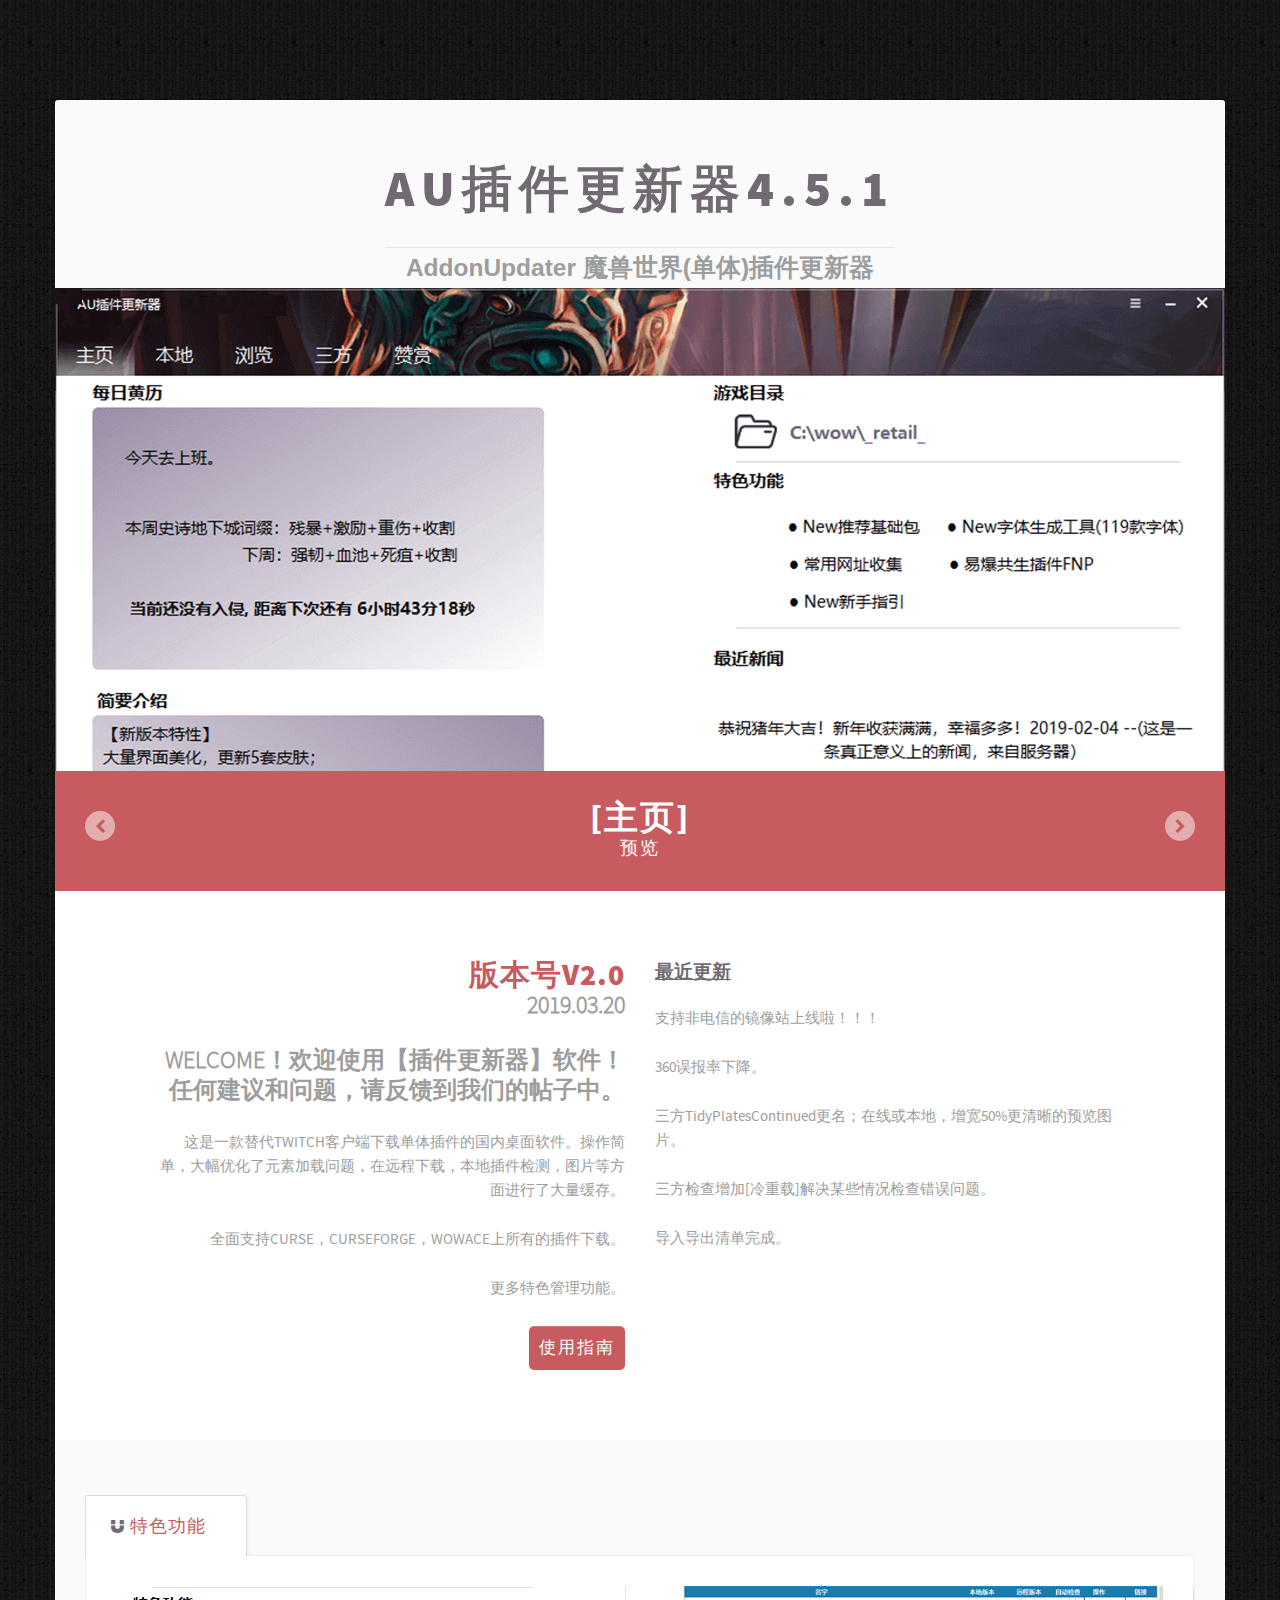
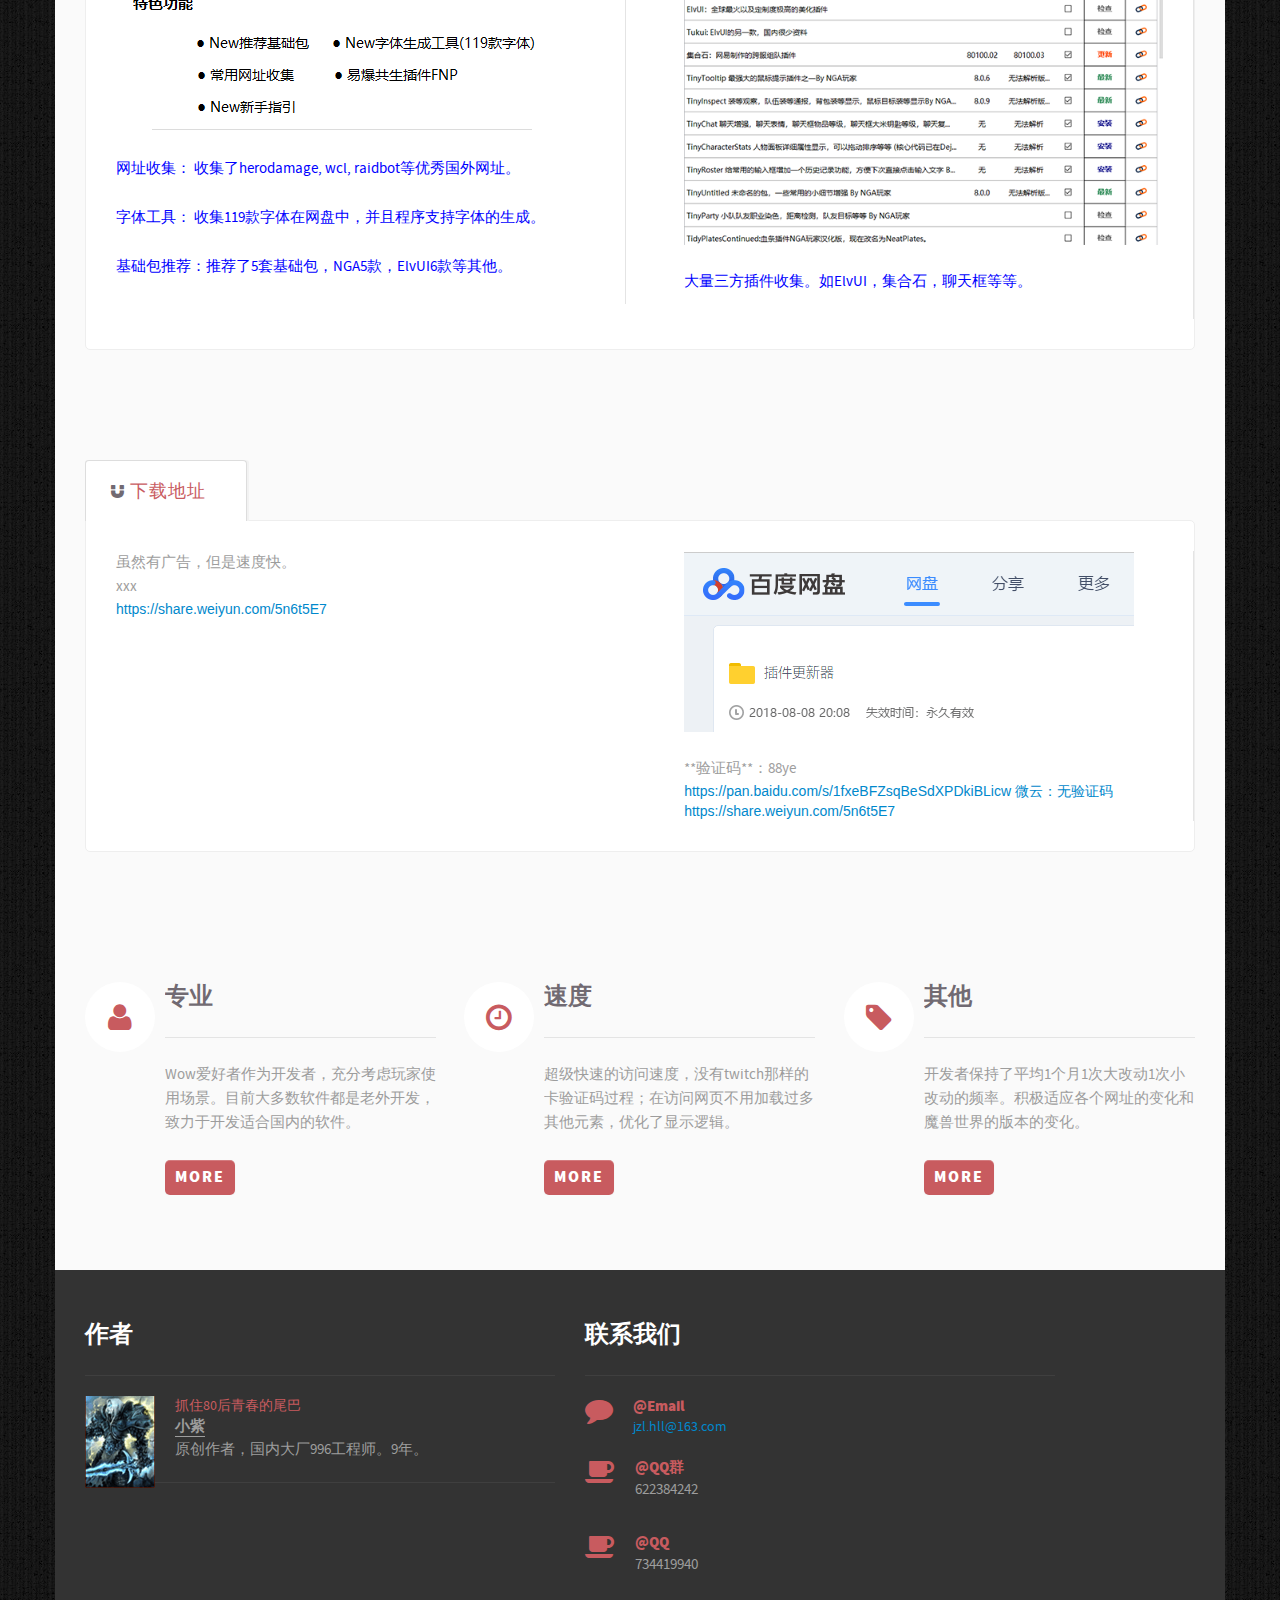
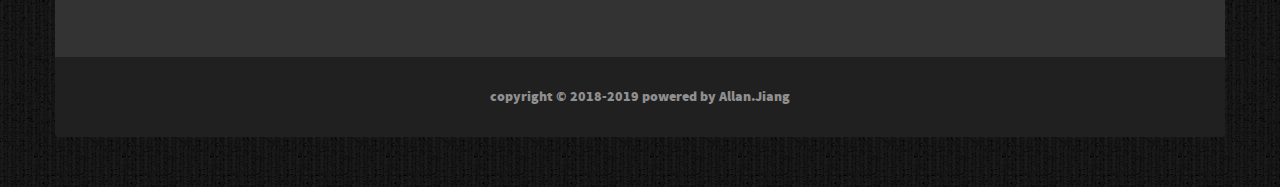
<file: index.html>
<!DOCTYPE html>
<!--[if lt IE 7]>      <html class="no-js lt-ie9 lt-ie8 lt-ie7"> <![endif]-->
<!--[if IE 7]>         <html class="no-js lt-ie9 lt-ie8"> <![endif]-->
<!--[if IE 8]>         <html class="no-js lt-ie9"> <![endif]-->
<!--[if gt IE 8]><!--> <html class="no-js"> <!--<![endif]-->
    <head>
        <meta charset="utf-8">
        <meta http-equiv="X-UA-Compatible" content="IE=edge,chrome=1">
        <title></title>
        <meta name="description" content="">
        <meta name="viewport" content="width=device-width">
       
        <link rel="stylesheet" href="css/bootstrap.css">
        <link rel="stylesheet" href="css/bootstrap-responsive.css">
        <link rel="stylesheet" href="css/custom-styles.css">
        <link rel="stylesheet" href="css/font-awesome.css">
        <link rel="stylesheet" href="css/component.css">
        <link rel="stylesheet" href="css/font-awesome-ie7.css">

        <script src="js/modernizr-2.6.2-respond-1.1.0.min.js"></script>
    </head>
    <body>
        <!--[if lt IE 7]>
            <p class="chromeframe">You are using an <strong>outdated</strong> browser. Please <a href="http://browsehappy.com/">upgrade your browser</a> or <a href="http://www.google.com/chromeframe/?redirect=true">activate Google Chrome Frame</a> to improve your experience.</p>
        <![endif]-->

        <!-- This code is taken from http://twitter.github.com/bootstrap/examples/hero.html -->
            <div class="container">
                <div class="site-header">
                    <div class="logo">
                        <h1>AU插件更新器4.5.1</h1>
                        <h3>AddonUpdater 魔兽世界(单体)插件更新器</h3>
                    </div>
                </div>
                <div class="container">
                <div class="banner">
                    <div class="carousel slide" id="myCarousel">
                                    <!-- Carousel items -->
                        <div class="carousel-inner">
							<div class="item active">
                                <img src="img/preview01.png" alt="" class="bw">
                                <div class="carousel-caption">
                                  <h1>[主页]</h1>
                                  <h2>预览</h2>
                                </div>
                            </div>
                            <div class="item">
                                <img src="img/preview02.png" alt="" class="bw">
                                <div class="carousel-caption">
                                  <h1>[本地]</h1>
                                  <h2>预览</h2>
                                </div>
                            </div>
                            <div class="item">
                                <img src="img/preview03.png" alt="" class="bw">
                                <div class="carousel-caption">
                                  <h1>[在线]</h1>
                                  <h2>预览</h2>
                                </div>
                            </div>
                            <div class="item">
                                <img src="img/preview04.png" alt="" class="bw">
                                <div class="carousel-caption">
                                  <h1>[三方]</h1>
                                  <h2>预览</h2>
                                </div>
                            </div>
                        </div>
                        <a data-slide="prev" href="#myCarousel" class="carousel-control left"><i class="fw-icon-chevron-left"></i></a>
                        <a data-slide="next" href="#myCarousel" class="carousel-control right"><i class="fw-icon-chevron-right"></i></a>
                    </div>
                </div>
            </div>
            <div class="container">
                <div class="featured-content">
                    <div class="row-fluid">
                        <div class="span5 offset1">
                            <div class="block">
                                <h1>版本号v2.0</h1>
								<h2>2019.03.20</h2>
                                <h2>Welcome！欢迎使用【插件更新器】软件！任何建议和问题，请反馈到我们的帖子中。</h2>
                                <p>这是一款替代twitch客户端下载单体插件的国内桌面软件。操作简单，大幅优化了元素加载问题，在远程下载，本地插件检测，图片等方面进行了大量缓存。</p>
                                <p>全面支持curse，curseforge，wowace上所有的插件下载。</p>
								<p>更多特色管理功能。</p>
								<a href="help.html" class="btn" target="_blank">使用指南</a>
                            </div>
                        </div>
                        <div class="span5">
                            <div class="block-content">
                                <h3>最近更新</h3>
								<p>支持非电信的镜像站上线啦！！！</p> 
                                <p>360误报率下降。</p> 
								<p>三方TidyPlatesContinued更名；在线或本地，增宽50%更清晰的预览图片。</p> 
                              	<p>三方检查增加[冷重载]解决某些情况检查错误问题。</p> 
                                <p>导入导出清单完成。</p> 
								</div>
                        </div>
                    </div>
                </div>
            </div>
			
			<div class="container">
                <div class="tabs">
                    <ul id="myTab" class="nav nav-tabs">
                      <li class="active"><a href="#interdumMorbi" data-toggle="tab"><i class="fw-icon-magnet"></i>特色功能</a></li>
                    </ul>
                    <div id="myTabContent" class="tab-content">
                      <div class="tab-pane fade active in" id="Sedegestasteet">
                        <div class="row-fluid">
                            <div class="span6 ruler-right ruler-bottom">
                                <div class="block">
                                <img src="img/tese.png" class="spacing-b" alt="">
								<p style="color:blue">网址收集： 收集了herodamage, wcl, raidbot等优秀国外网址。</p>
								<p style="color:blue">字体工具： 收集119款字体在网盘中，并且程序支持字体的生成。</p>
								<p style="color:blue">基础包推荐：推荐了5套基础包，NGA5款，ElvUI6款等其他。</p>
                                </div>
                            </div>
                            <div class="span6 ruler-right ruler-bottom">
                                <div class="block">
                                <img src="img/3rd.png" class="spacing-b" alt="">
                                <p style="color:blue">大量三方插件收集。如ElvUI，集合石，聊天框等等。</p>
                                </div>
                            </div>
                        </div>
                      </div>
                    </div>
                </div>
            </div>
             
            <div class="container">
                <div class="tabs">
                    <ul id="myTab" class="nav nav-tabs">
                      <li class="active"><a href="#interdumMorbi" data-toggle="tab"><i class="fw-icon-magnet"></i>下载地址</a></li>
                    </ul>
                    <div id="myTabContent" class="tab-content">
                      <div class="tab-pane fade active in" id="Sedegestasteet">
                        <div class="row-fluid">
                            <div class="span6">
                                <div class="block">
                                <p class="last">虽然有广告，但是速度快。</p>
                                <p class="last">xxx</p>
                                <a href="https://share.weiyun.com/5n6t5E7" title="蓝奏" target="_blank">https://share.weiyun.com/5n6t5E7</a>
                                </div>
                            </div>
							<div class="span6 ruler-right ruler-bottom">
                                <div class="block">
                                <img src="img/baidupan.png" class="spacing-b" alt="">
                                <p class="last">**验证码**：88ye</p>
                                <a href="https://pan.baidu.com/s/1fxeBFZsqBeSdXPDkiBLicw" title="百度盘" target="_blank">https://pan.baidu.com/s/1fxeBFZsqBeSdXPDkiBLicw</a>
                                <a href="https://share.weiyun.com/5n6t5E7" title="微云" target="_blank">微云：无验证码 https://share.weiyun.com/5n6t5E7</a>
				
								</div>
                            </div>
							
                        </div>
                      </div>
                    </div>
                </div>
            </div>

            <div class="container">
                <div class="featured-blocks">
                    <div class="row-fluid">
                        <div class="span4">
                            <div class="media">
                              <a class="pull-left" href="#">
                                <i class="fw-icon-user icon"></i>
                              </a>
                              <div class="media-body">
                                    <h1 class="media-heading">专业</h1>
                                    <div class="ruler-bottom"></div>
                                    <p class="spacing-t">Wow爱好者作为开发者，充分考虑玩家使用场景。目前大多数软件都是老外开发，致力于开发适合国内的软件。</p>
                                    <a href="#" class="btn">more</a>
                                  </div>
                            </div>
                        </div>
                        <div class="span4">
                            <div class="media">
                              <a class="pull-left" href="#">
                                <i class="fw-icon-time icon"></i>
                              </a>
                              <div class="media-body">
                                    <h1 class="media-heading">速度</h1>
                                    <div class="ruler-bottom"></div>
                                    <p class="spacing-t">超级快速的访问速度，没有twitch那样的卡验证码过程；在访问网页不用加载过多其他元素，优化了显示逻辑。</p>
                                    <a href="#" class="btn">more</a>
                                  </div>
                            </div>
                        </div>
                        <div class="span4">
                            <div class="media">
                              <a class="pull-left" href="#">
                                <i class="fw-icon-tag icon"></i>
                              </a>
                              <div class="media-body">
                                <h1 class="media-heading">其他</h1>
                                <div class="ruler-bottom"></div>
                                <p class="spacing-t">开发者保持了平均1个月1次大改动1次小改动的频率。积极适应各个网址的变化和魔兽世界的版本的变化。</p>
                                <a href="#" class="btn">more</a>
                              </div>
                            </div>
                        </div>
                    </div>
                </div>
            </div>

            <div class="container">
                <div class="site-info">
                    <div class="span5">
                        <h1>作者</h1>
                        <div class="posts">
                            <ul>
                                <li><img src="img/icon_author01.png" class="pull-left" alt="">
                                    抓住80后青春的尾巴 <br>
                                    <h6><a href="#">小紫</a></h6>
                                    <p class="last">原创作者，国内大厂996工程师。9年。</p>

                                </li>
                                <!-- 中间插入其他作者 li><img src="img/img4.png" class="pull-left" alt="">
                                    Aug / 27 / 2013 <br>
                                    <h6><a href="#">Cohn Doe</a></h6>
                                    <p class="last">Praesent dapibus, neque id cursus faucibus, tortor ...</p>

                                </li -->
                                <!--li class="no-border-bottom"><img src="img/img5.png" class="pull-left" alt="">
                                    Aug / 27 / 2013 <br>
                                    <h6><a href="#">Cohn Doe</a></h6>
                                    <p class="last">Praesent dapibus, neque id cursus faucibus, tortor ...</p>
                                </li-->
                            </ul>
                        </div>
                    </div>
                    <div class="span5">
                         <h1>联系我们</h1>
                        <div class="posts">
                            <ul>
                                <li class="no-border-bottom"><a href="#"><i class="fw-icon-comment"></i></a>
                                    <strong>@Email</strong> <br>
                                    <a title="邮箱" target="_blank">jzl.hll@163.com</a>
                                </li>
                                <li class="no-border-bottom no-spacing-t"><a href="#"><i class="fw-icon-coffee"></i></a>
                                    <strong>@QQ群</strong> <br>
                                    <p class="last">622384242</p>
                                </li>
                                <li class="no-border-bottom no-spacing-t"><a href="#"><i class="fw-icon-coffee"></i></a>
                                    <strong>@QQ</strong> <br>
                                    <p class="last">734419940</p>
                                </li>
                            </ul>
                        </div>
                    </div>
                    <!--div class="span5">
                        <h1>Quick contact</h1>
                        <img src="img/img6.png" class="spacing-t spacing-b" alt="">
                        <div class="site-address">
                            <strong>Address</strong><br>
                            <span>Building name, some street name, some city name, country</span>
                        </div>
                          <a href="#" class="link"> info@sitename.com </a> /  (000)  888 888 8888

                    </div -->
                </div>
            </div>
            <div class="container">
                <div class="copy-rights">
                        copyright © 2018-2019 powered by Allan.Jiang
                </div>
            </div>
            
       <script src="js/jquery-1.9.1.js"></script> 
<script src="js/bootstrap.js"></script>
<script>
$('#myCarousel').carousel({
    interval: 1800
});
</script>

    </body>
</html>
</file>
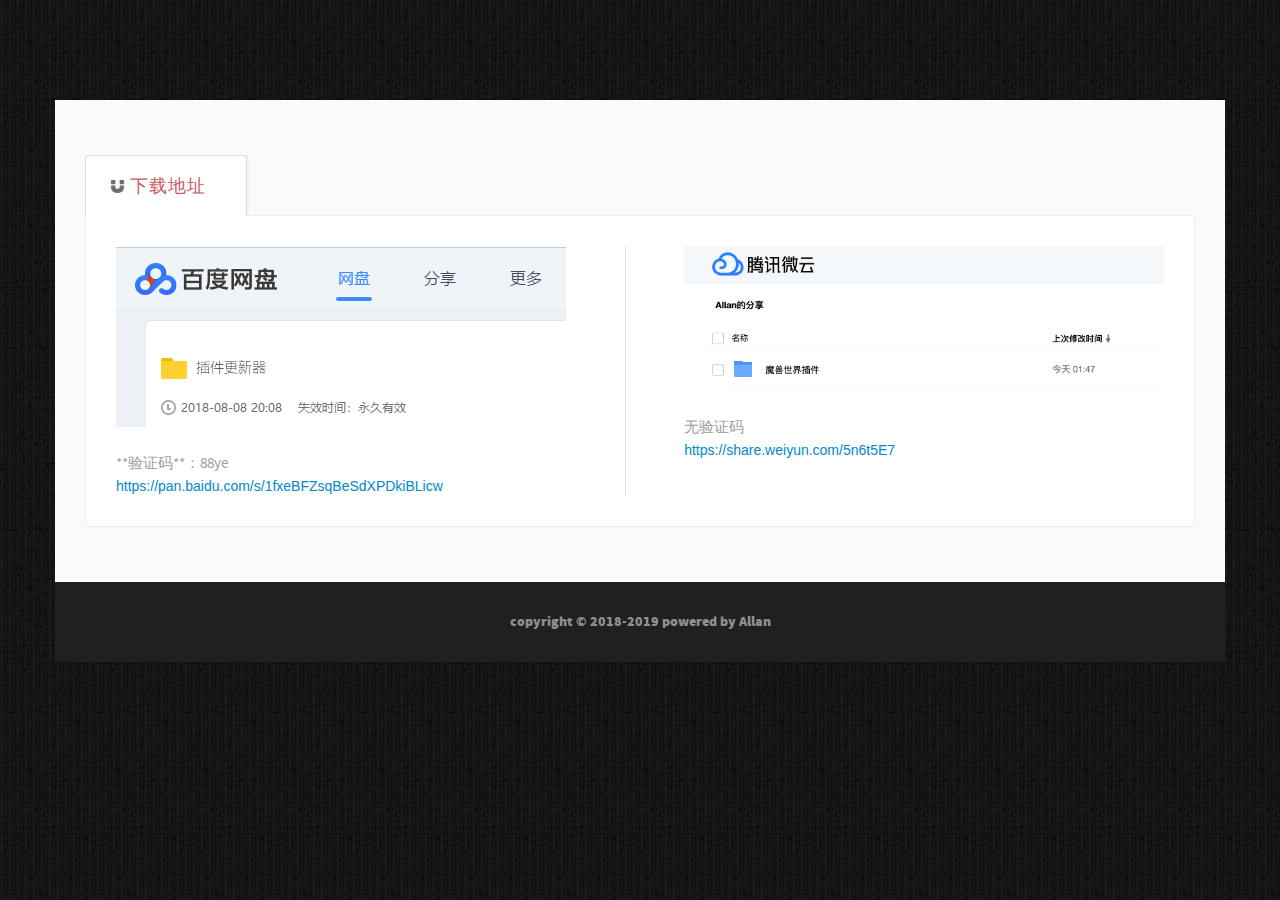
<file: help.html>
<!DOCTYPE html>
<!--[if lt IE 7]>      <html class="no-js lt-ie9 lt-ie8 lt-ie7"> <![endif]-->
<!--[if IE 7]>         <html class="no-js lt-ie9 lt-ie8"> <![endif]-->
<!--[if IE 8]>         <html class="no-js lt-ie9"> <![endif]-->
<!--[if gt IE 8]><!--> <html class="no-js"> <!--<![endif]-->
    <head>
        <meta charset="utf-8">
        <meta http-equiv="X-UA-Compatible" content="IE=edge,chrome=1">
        <title></title>
        <meta name="description" content="">
        <meta name="viewport" content="width=device-width">
       
        <link rel="stylesheet" href="css/bootstrap.css">
        <link rel="stylesheet" href="css/bootstrap-responsive.css">
        <link rel="stylesheet" href="css/custom-styles.css">
        <link rel="stylesheet" href="css/font-awesome.css">
        <link rel="stylesheet" href="css/component.css">
        <link rel="stylesheet" href="css/font-awesome-ie7.css">

        <script src="js/modernizr-2.6.2-respond-1.1.0.min.js"></script>
    </head>
    <body>
        <!--[if lt IE 7]>
            <p class="chromeframe">You are using an <strong>outdated</strong> browser. Please <a href="http://browsehappy.com/">upgrade your browser</a> or <a href="http://www.google.com/chromeframe/?redirect=true">activate Google Chrome Frame</a> to improve your experience.</p>
        <![endif]-->

        <!-- This code is taken from http://twitter.github.com/bootstrap/examples/hero.html -->
            <div class="container">
                <div class="tabs">
                    <ul id="myTab" class="nav nav-tabs">
                      <li class="active"><a href="#interdumMorbi" data-toggle="tab"><i class="fw-icon-magnet"></i>下载地址</a></li>
                    </ul>
                    <div id="myTabContent" class="tab-content">
                      <div class="tab-pane fade active in" id="Sedegestasteet">
                        <div class="row-fluid">
                            <div class="span6 ruler-right ruler-bottom">
                                <div class="block">
                                <img src="img/baidupan.png" class="spacing-b" alt="">
                                <p class="last">**验证码**：88ye</p>
                                <a href="https://pan.baidu.com/s/1fxeBFZsqBeSdXPDkiBLicw" title="百度盘" target="_blank">https://pan.baidu.com/s/1fxeBFZsqBeSdXPDkiBLicw</a>
                                </div>
                            </div>
                            <div class="span6">
                                <div class="block">
                                <img src="img/weiyun.png" class="spacing-b" alt="">
                                <p class="last">无验证码</p>
                                <a href="https://share.weiyun.com/5n6t5E7" title="微云" target="_blank">https://share.weiyun.com/5n6t5E7</a>
                                </div>
                            </div>
                        </div>
                      </div>
                    </div>
                </div>
            </div>
 
            <div class="container">
                <div class="copy-rights">
                        copyright © 2018-2019 powered by Allan
                </div>
            </div>
            
       <script src="js/jquery-1.9.1.js"></script> 
<script src="js/bootstrap.js"></script>
<script>
$('#myCarousel').carousel({
    interval: 1800
});
</script>

    </body>
</html>
</file>
<file: css/custom-styles.css>
/* ==========================================================================
    font-family: 'source_sans_problack';
    font-family: 'source_sans_proregular';
    font-family: 'source_sans_prolight';
   ========================================================================== */

@font-face {
    font-family: 'source_sans_proregular';
    src: url('../fonts/sourcesanspro-regular-webfont.eot');
    src: url('../fonts/sourcesanspro-regular-webfont.eot?#iefix') format('embedded-opentype'),
         url('../fonts/sourcesanspro-regular-webfont.woff') format('woff'),
         url('../fonts/sourcesanspro-regular-webfont.ttf') format('truetype'),
         url('../fonts/sourcesanspro-regular-webfont.svg#source_sans_proregular') format('svg');
    font-weight: normal;
    font-style: normal;

}




@font-face {
    font-family: 'source_sans_problack';
    src: url('../fonts/sourcesanspro-black-webfont.eot');
    src: url('../fonts/sourcesanspro-black-webfont.eot?#iefix') format('embedded-opentype'),
         url('../fonts/sourcesanspro-black-webfont.woff') format('woff'),
         url('../fonts/sourcesanspro-black-webfont.ttf') format('truetype'),
         url('../fonts/sourcesanspro-black-webfont.svg#source_sans_problack') format('svg');
    font-weight: normal;
    font-style: normal;

}

@font-face {
    font-family: 'source_sans_prolight';
    src: url('../fonts/sourcesanspro-light-webfont.eot');
    src: url('../fonts/sourcesanspro-light-webfont.eot?#iefix') format('embedded-opentype'),
         url('../fonts/sourcesanspro-light-webfont.woff') format('woff'),
         url('../fonts/sourcesanspro-light-webfont.ttf') format('truetype'),
         url('../fonts/sourcesanspro-light-webfont.svg#source_sans_prolight') format('svg');
    font-weight: normal;
    font-style: normal;

}

/* ==========================================================================
    Global Style starts here
   ========================================================================== */
	body{ background: url(../img/body-bg.jpg) repeat; margin-top: 100px;  margin-bottom: 50px;  color: #9d9d9d;}
	h1, h2, h3, h4, h5, h6{margin: 0;}
	h1{font-size: 24px; line-height: 30px; color: #716a72; }
	h2{font-size: }
	h3{}
	h4{}
	h5{}
	h6{}
	p{font-size: 15px; color: #9d9d9d; line-height: 24px; padding-bottom: 25px; font-family: 'source_sans_proregular'; margin-bottom: 0;}
	
  .icon{color: #c85b5f;
font-size: 10px;
display: inline-block !important;
cursor: pointer;
width: 70px !important;
height: 70px !important;
border-radius: 50%;
text-align: center;
position: relative;
z-index: 1;
border: none;
padding: 20px;
background: #fff;
font-size: 30px;
margin-bottom: 7px;
}
.icon:hover{background: #c85b5f; color: #fff;}
.media a:hover{text-decoration: none; }
  .spacing-t{padding-top: 25px;}
  .spacing-b{padding-bottom: 25px;}
  .spacing-r{padding-right: 25px;}
  .spacing-l{padding-left: 25px;}
  .ruler-bottom{border-bottom: 1px solid #e4e4e4;}
  .ruler-top{border-top: 1px solid #e4e4e4;}
  .ruler-right{border-right: 1px solid #e4e4e4;}
  .last{padding-bottom: 0;}
  .img-right-space{padding-right: 25px;}
  .no-spacing-l{padding-left: 0 !important;}
  .no-spacing-t{padding-top: 0 !important; padding-bottom: 30px !important;}
  .no-border-bottom{border-bottom: none !important;}
  .link{color: #c85b5f;}
  .link:hover{color: #fff; text-decoration: none;}
.tlinks{text-indent:-9999px;height:0;line-height:0;font-size:0;overflow:hidden;}
/* ==========================================================================
    Menu styles stars here
   ========================================================================== */
	.site-header{text-align: center; padding-top: 65px; background: #fafafa; border-radius: 3px 3px 0 0;}
	.logo{display: inline-block;}
	.logo h1{font-size: 50px; line-height: 52px; color: #716a72; text-transform: uppercase; border-bottom: 1px solid #eaeaea;
			 padding-bottom: 30px;  font-family: 'source_sans_problack'; letter-spacing: 7px;}
	.menu{padding-top: 20px; padding-bottom: 45px; text-align: center;}
	.menu .navbar{display: inline-block;  font-family: 'source_sans_prolight'; margin-bottom: 0;}
    .menu .navbar .nav > .active > a {color: #c85b5f; background: none; background-image: none;}
    .menu .navbar .nav > .active > a:hover{background: none; background-image: none; box-shadow: none;}
    .menu .navbar .nav > li > a {color: #716a72; font-size: 16px; text-transform: uppercase; padding-right: 75px; 
                                text-shadow: none; box-shadow: none; letter-spacing: 3px;}
    .menu .navbar .nav > li > a:hover{color: #c85b5f;}

  .mini-menu{display: none;margin: 0 10px;}
    .mini-menu .selectnav{ display: none; width: 100%;background: #716a72;font-weight: 600;padding: 10px;height: 42px; color: #fff; border-radius: 5px; cursor: pointer; outline: 0; border:none !important;}
    .selectnav select{appearance: none; border:none !important;}
    .mini-menu label {position:relative; width: 100%;}
    .mini-menu label:after {
    content:'<>';
    font:11px "Consolas", monospace;
    color:#fff;
    -webkit-transform:rotate(90deg);
    -moz-transform:rotate(90deg);
    -ms-transform:rotate(90deg);
    transform:rotate(90deg);
    right:14px; top:14px;
    padding:0 0 2px;

    position:absolute;
    pointer-events:none;
    }
    .mini-menu label:before {
    content:'';
    right:6px; top:10px;
    width: 25px; height: 25px;
    background:#716a72;
    position:absolute;
    pointer-events:none;
    display:block;
    }


	.banner{text-align: center;}
  .banner h1{ font-family: 'source_sans_problack';  color: #fff; font-size: 34px; letter-spacing: 2px; line-height: 36px; text-transform: uppercase;}
  .banner h2{font-family: 'source_sans_prolight'; color: #fff; font-size: 18px; line-height: 24px; font-weight: normal;
letter-spacing: 2px;}
  .banner .carousel{margin: 0;}
  .banner .carousel-caption h1, h2{}
  .banner .carousel-inner:hover img{}
    .banner .carousel-inner:hover h1{ transition:all 1s;  }
    .banner .carousel-inner:hover h2{ transition:all 1s; }
	.banner .carousel-caption{background: #c85b5f; padding: 30px; } 
  .banner  .carousel-control {
position: absolute;
top: 90%;
left: 30px;
width: 30px;
height: 30px;
margin-top: -20px;
font-size: 15px;
font-weight: 100;
line-height: 32px;
color: #c0604f;
text-align: center;
background: #fff;
border: none;
-webkit-border-radius: 23px;
-moz-border-radius: 23px;
border-radius: 23px;
opacity: 0.5;
filter: alpha(opacity=50);
}
.banner  .carousel-control:hover{background: #c0604f; color: #fff;border:none;}
.banner .carousel-control.right {
right: 30px;
left: auto;
}


/* ==========================================================================
    General styles stars here
   ========================================================================== */
	.featured-heading{background: #c85b5f; text-align: center; text-transform: uppercase; padding-top: 50px; padding-bottom: 70px;}
	.featured-heading h1{font-size: 30px; line-height: 30px; color: #fff;letter-spacing: 2px; font-family: 'source_sans_problack';}
	.featured-heading h2{font-family: 'source_sans_prolight'; font-size: 24px; line-height: 30px; letter-spacing: 1px;
                         color: #fff; font-weight: normal;}
    .featured-heading .form-horizontal{margin-top: 25px;}
    .featured-heading .form-horizontal .btn, input{text-transform: uppercase; font-size: 15px; color: #fff !important; }
    .featured-heading .form-horizontal .btn{padding: 11px 25px; opacity: 0.8; background: #df8080; border: none;  color: #fff; box-shadow: none;}
    .featured-heading .form-horizontal input{padding: 19px; padding-left: 8px; opacity: 0.8; background: none; border: 2px solid #df8080; border-right:none; color: #fff !important; }
  

	.featured-blocks{padding: 75px 30px; background: #fafafa;}
	.featured-blocks .media .media-body h1{color: #716a72; font-size: 24px; line-height: 30px; padding-bottom: 25px; 
                                             font-family: 'source_sans_problack'; text-transform: uppercase;}
    .featured-blocks .media .media-heading{margin-bottom: 0;}
    .featured-blocks .media .media-body .btn{color: #fff; padding: 9px 10px; border-radius: 5px; background: #c85b5f; text-transform: uppercase; border:none; text-shadow: none; font-family: 'source_sans_problack';
                                    letter-spacing: 2px; font-size: 16px; line-height: 17px;}
    .featured-blocks .media .media-body .btn:hover{background: #716a72; color: #fff;}

	.featured-content{padding:70px 0; background: #fff;}
    .featured-content .block{ text-align: right; text-transform: uppercase;}
    .featured-content .block .btn{color: #fff; padding: 12px 10px; border-radius: 5px; background: #c85b5f; text-transform: uppercase; border:none; text-shadow: none; font-family: 'source_sans_problack';
                                    letter-spacing: 2px; font-size: 17px;}
    .featured-content .block .btn:hover{background: #716a72; color: #fff;}
    .featured-content .block h1{color: #c85b5f; font-size: 30px; letter-spacing: 1px; line-height:30px; font-family: 'source_sans_problack';}
    .featured-content .block h2{color: #9d9d9d; font-size: 24px; line-height: 30px;font-family: 'source_sans_prolight'; padding-bottom: 25px;}
    .featured-content .block-content h3{color: #716a72; font-family: 'source_sans_proregular'; font-size: 19px; line-height: 24px; text-decoration: underline; padding-bottom: 22px;}
	
	.tabs{background: #fafafa; padding: 55px 30px;}
  .tabs .ruler-bottom{border-bottom: none;}
    .tabs ul{border-bottom: none; margin: 0;}
    .tabs ul li{  background: #f2f2f2; border-radius: 3px 3px 0 0; margin-right: 8px; }
    .tabs ul li:hover{background: #f2f2f2;}
    .tabs .nav-tabs > li > a:hover{border-bottom: none;}
    .tabs ul li a{color: #c85b5f; font-size: 18px; letter-spacing: 1px; padding: 20px 0; padding-left: 25px; padding-right: 40px;
                      text-transform: uppercase; font-family: 'source_sans_problack'; border: 1px solid #eee; border-bottom: none;}
    .tabs .nav-tabs > .active > a{ color: #c85b5f; border-bottom: none;}
    .tabs .nav-tabs > .active > a:hover{ color: #c85b5f; border-bottom: none;}
    .tabs .tab-content{background: #fff;}
    .tabs .tab-content{padding: 30px 0; border: 1px solid #eee; border-radius: 0 5px 5px 5px;}
    .tabs .tab-content .block{padding: 0 30px;}
    .tabs .tab-content .block .no-spacing{padding-left: 0;}
    .tabs .nav-tabs a [class^="fw-icon-"]{display: inline-block; font-size: 15px; color: #716a72; margin-right: 5px;}



/* ==========================================================================
    Sidebar styles stars here
   ========================================================================== */



/* ==========================================================================
    Footer styles stars here
   ========================================================================== */
.site-info{background: #333333; color: #c85b5f; font-family: 'source_sans_proregular'; padding: 50px 25px; overflow: hidden; padding-left: 0;}
.site-info strong{font-family: 'source_sans_problack'; color: #9d9d9d;}
.site-info span{color: #9d9d9d;}
.site-info h1{text-transform: uppercase;  font-family: 'source_sans_problack'; font-size: 24px; line-height: 30px; color: #fff;
             padding-bottom: 25px; border-bottom: 1px solid #3f3f3f;}

.site-info .site-address{margin-bottom: 20px;}
.posts ul{margin: 0;}
.posts ul li{list-style: none; border-bottom: 1px solid #3f3f3f; padding: 20px 0;}
.posts ul li strong{font-family: 'source_sans_problack'; font-size: 15px; color: #c85b5f;}
.posts ul li img{margin-right: 20px;}
.posts ul li p{padding-left: 50px;}
.posts ul li a [class^="fw-icon-"]{float: left; margin-right: 20px; font-size: 28px; color: #c85b5f;}
.posts ul li a [class^="fw-icon-"]:hover{text-decoration: none; color: #fff;}

.posts ul li h6 a{font-size: 15px; line-height: 20px; color: #9d9d9d; 
    font-family: 'source_sans_problack'; border-bottom: 1px solid #9d9d9d; display: inline-block;}
.posts ul li h6 a:hover{text-decoration: none; color: #fff;}
.site-content .block .block-title{}
.site-content .block .block-title h1{}
.site-content .block .block-content{padding: 20px 0; }
.site-content .block .block-content img{margin-right: 15px;}
.site-content .block .block-content h6{ margin-bottom: 4px;}
.site-content .block .block-content [class^="fw-icon-"]{float: left; margin-right: 20px; font-size: 28px;}

.copy-rights{color: #8f8f8f; background: #202020; padding:30px 0;border-radius: 0 0 3px 3px; text-align: center; font-family: 'source_sans_problack';}
.copy-rights a{color: #8f8f8f;}
.copy-rights a:hover{ text-decoration: none; color: #c85b5f;}
.copy-rights strong{color: #c85b5f;}
.copy-rights strong a{color: #c85b5f;}
.copy-rights strong a:hover{text-decoration: none; color: #8f8f8f;}


/* ==========================================================================
    Responsive Tweaks stars here
   ========================================================================== */
.navbar .btn-navbar{float: none; background: #716a72; color: #fff; margin-right: 0; margin-left: 0; margin-bottom: 2px; margin-top: 0;}
.navbar .btn-navbar:hover{background: #c85b5f; color: #fff;}

.bw {
  -webkit-transition: all 1s ease;
     -moz-transition: all 1s ease;
       -o-transition: all 1s ease;
      -ms-transition: all 1s ease;
          transition: all 1s ease;
}
 
.bw:hover {
  -webkit-filter: grayscale(100%);
}
</file>
<file: css/component.css>
*,
*:after,
*::before {
    -webkit-box-sizing: border-box;
    -moz-box-sizing: border-box;
    box-sizing: border-box;
}

body {
	font-family: 'Raleway', sans-serif;
}

nav a {
	position: relative;
	display: inline-block;
	margin: 15px 25px;
	outline: none;
	color: #fff;
	text-decoration: none;
	text-transform: uppercase;
	letter-spacing: 1px;
	font-weight: 400;
	text-shadow: 0 0 1px rgba(255,255,255,0.3);
	font-size: 1.35em;
}

nav a:hover,
nav a:focus {
	outline: none;
}

/* Effect 1: Brackets */
.cl-effect-1 a::before,
.cl-effect-1 a::after {
	display: inline-block;
	opacity: 0;
	-webkit-transition: -webkit-transform 0.3s, opacity 0.2s;
	-moz-transition: -moz-transform 0.3s, opacity 0.2s;
	transition: transform 0.3s, opacity 0.2s;
}

.cl-effect-1 a::before {
	margin-right: 10px;
	content: '[';
	-webkit-transform: translateX(20px);
	-moz-transform: translateX(20px);
	transform: translateX(20px);
}

.cl-effect-1 a::after {
	margin-left: 10px;
	content: ']';
	-webkit-transform: translateX(-20px);
	-moz-transform: translateX(-20px);
	transform: translateX(-20px);
}

.cl-effect-1 a:hover::before,
.cl-effect-1 a:hover::after,
.cl-effect-1 a:focus::before,
.cl-effect-1 a:focus::after {
	opacity: 1;
	-webkit-transform: translateX(0px);
	-moz-transform: translateX(0px);
	transform: translateX(0px);
}

/* Effect 2: 3D rolling links, idea from http://hakim.se/thoughts/rolling-links */
.cl-effect-2 a {
	line-height: 44px;
	-webkit-perspective: 1000px;
	-moz-perspective: 1000px;
	perspective: 1000px;
}

.cl-effect-2 a span {
	position: relative;
	display: inline-block;
	padding: 0 14px;
	background: #2195de;
	-webkit-transition: -webkit-transform 0.3s;
	-moz-transition: -moz-transform 0.3s;
	transition: transform 0.3s;
	-webkit-transform-origin: 50% 0;
	-moz-transform-origin: 50% 0;
	transform-origin: 50% 0;
	-webkit-transform-style: preserve-3d;
	-moz-transform-style: preserve-3d;
	transform-style: preserve-3d;
}

.csstransforms3d .cl-effect-2 a span::before {
	position: absolute;
	top: 100%;
	left: 0;
	width: 100%;
	height: 100%;
	background: #0965a0;
	content: attr(data-hover);
	-webkit-transition: background 0.3s;
	-moz-transition: background 0.3s;
	transition: background 0.3s;
	-webkit-transform: rotateX(-90deg);
	-moz-transform: rotateX(-90deg);
	transform: rotateX(-90deg);
	-webkit-transform-origin: 50% 0;
	-moz-transform-origin: 50% 0;
	transform-origin: 50% 0;
}

.cl-effect-2 a:hover span,
.cl-effect-2 a:focus span {
	-webkit-transform: rotateX(90deg) translateY(-22px);
	-moz-transform: rotateX(90deg) translateY(-22px);
	transform: rotateX(90deg) translateY(-22px);
}

.csstransforms3d .cl-effect-2 a:hover span::before,
.csstransforms3d .cl-effect-2 a:focus span::before {
	background: #28a2ee;	
}

/* Effect 3: bottom line slides/fades in */
.cl-effect-3 a {
	padding: 8px 0;
}

.cl-effect-3 a::after {
	position: absolute;
	top: 100%;
	left: 0;
	width: 100%;
	height: 4px;
	background: rgba(0,0,0,0.1);
	content: '';
	opacity: 0;
	-webkit-transition: opacity 0.3s, -webkit-transform 0.3s;
	-moz-transition: opacity 0.3s, -moz-transform 0.3s;
	transition: opacity 0.3s, transform 0.3s;
	-webkit-transform: translateY(10px);
	-moz-transform: translateY(10px);
	transform: translateY(10px);
}

.cl-effect-3 a:hover::after,
.cl-effect-3 a:focus::after {
	opacity: 1;
	-webkit-transform: translateY(0px);
	-moz-transform: translateY(0px);
	transform: translateY(0px);
}

/* Effect 4: bottom border enlarge */
.cl-effect-4 a {
	padding: 0 0 10px;
}

.cl-effect-4 a::after {
	position: absolute;
	top: 100%;
	left: 0;
	width: 100%;
	height: 1px;
	background: #fff;
	content: '';
	opacity: 0;
	-webkit-transition: height 0.3s, opacity 0.3s, -webkit-transform 0.3s;
	-moz-transition: height 0.3s, opacity 0.3s, -moz-transform 0.3s;
	transition: height 0.3s, opacity 0.3s, transform 0.3s;
	-webkit-transform: translateY(-10px);
	-moz-transform: translateY(-10px);
	transform: translateY(-10px);
}

.cl-effect-4 a:hover::after,
.cl-effect-4 a:focus::after {
	height: 5px;
	opacity: 1;
	-webkit-transform: translateY(0px);
	-moz-transform: translateY(0px);
	transform: translateY(0px);
}

/* Effect 5: same word slide in */
.cl-effect-5 a {
	overflow: hidden;
	padding: 0 4px;
	height: 1em;
}

.cl-effect-5 a span {
	position: relative;
	display: inline-block;
	-webkit-transition: -webkit-transform 0.3s;
	-moz-transition: -moz-transform 0.3s;
	transition: transform 0.3s;
}

.cl-effect-5 a span::before {
	position: absolute;
	top: 100%;
	content: attr(data-hover);
	font-weight: 700;
	-webkit-transform: translate3d(0,0,0);
	-moz-transform: translate3d(0,0,0);
	transform: translate3d(0,0,0);
}

.cl-effect-5 a:hover span,
.cl-effect-5 a:focus span {
	-webkit-transform: translateY(-100%);
	-moz-transform: translateY(-100%);
	transform: translateY(-100%);
}

/* Effect 5: same word slide in and border bottom */
.cl-effect-6 a {
	margin: 0 10px;
	padding: 10px 20px;
}

.cl-effect-6 a::before {
	position: absolute;
	top: 0;
	left: 0;
	width: 100%;
	height: 2px;
	background: #fff;
	content: '';
	-webkit-transition: top 0.3s;
	-moz-transition: top 0.3s;
	transition: top 0.3s;
}

.cl-effect-6 a::after {
	position: absolute;
	top: 0;
	left: 0;
	width: 2px;
	height: 2px;
	background: #fff;
	content: '';
	-webkit-transition: height 0.3s;
	-moz-transition: height 0.3s;
	transition: height 0.3s;
}

.cl-effect-6 a:hover::before {
	top: 100%;
	opacity: 1;
}

.cl-effect-6 a:hover::after {
	height: 100%;
} 

/* Effect 7: second border slides up */
.cl-effect-7 a {
	padding: 12px 10px 10px;
	color: #566473;
	text-shadow: none;
	font-weight: 700;
}

.cl-effect-7 a::before,
.cl-effect-7 a::after {
	position: absolute;
	top: 100%;
	left: 0;
	width: 100%;
	height: 3px;
	background: #566473;
	content: '';
	-webkit-transition: -webkit-transform 0.3s;
	-moz-transition: -moz-transform 0.3s;
	transition: transform 0.3s;
	-webkit-transform: scale(0.85);
	-moz-transform: scale(0.85);
	transform: scale(0.85);
}

.cl-effect-7 a::after {
	opacity: 0;
	-webkit-transition: top 0.3s, opacity 0.3s, -webkit-transform 0.3s;
	-moz-transition: top 0.3s, opacity 0.3s, -moz-transform 0.3s;
	transition: top 0.3s, opacity 0.3s, transform 0.3s;
}

.cl-effect-7 a:hover::before,
.cl-effect-7 a:hover::after,
.cl-effect-7 a:focus::before,
.cl-effect-7 a:focus::after {
	-webkit-transform: scale(1);
	-moz-transform: scale(1);
	transform: scale(1);
}

.cl-effect-7 a:hover::after,
.cl-effect-7 a:focus::after {
	top: 0%;
	opacity: 1;
}

/* Effect 8: border slight translate */
.cl-effect-8 a {
	padding: 10px 20px;
}

.cl-effect-8 a::before,
.cl-effect-8 a::after  {
	position: absolute;
	top: 0;
	left: 0;
	width: 100%;
	height: 100%;
	border: 3px solid #354856;
	content: '';
	-webkit-transition: -webkit-transform 0.3s, opacity 0.3s;
	-moz-transition: -moz-transform 0.3s, opacity 0.3s;
	transition: transform 0.3s, opacity 0.3s;
}

.cl-effect-8 a::after  {
	border-color: #fff;
	opacity: 0;
	-webkit-transform: translateY(-7px) translateX(6px);
	-moz-transform: translateY(-7px) translateX(6px);
	transform: translateY(-7px) translateX(6px);
}

.cl-effect-8 a:hover::before,
.cl-effect-8 a:focus::before {
	opacity: 0;
	-webkit-transform: translateY(5px) translateX(-5px);
	-moz-transform: translateY(5px) translateX(-5px);
	transform: translateY(5px) translateX(-5px);
}

.cl-effect-8 a:hover::after,
.cl-effect-8 a:focus::after  {
	opacity: 1;
	-webkit-transform: translateY(0px) translateX(0px);
	-moz-transform: translateY(0px) translateX(0px);
	transform: translateY(0px) translateX(0px);
}

/* Effect 9: second text and borders */
.cl-effect-9 a {
	margin: 0 20px;
	padding: 18px 20px;
}

.cl-effect-9 a::before,
.cl-effect-9 a::after {
	position: absolute;
	top: 0;
	left: 0;
	width: 100%;
	height: 1px;
	background: #fff;
	content: '';
	opacity: 0.2;
	-webkit-transition: opacity 0.3s, height 0.3s;
	-moz-transition: opacity 0.3s, height 0.3s;
	transition: opacity 0.3s, height 0.3s;
}

.cl-effect-9 a::after {
	top: 100%;
	opacity: 0;
	-webkit-transition: -webkit-transform 0.3s, opacity 0.3s;
	-moz-transition: -moz-transform 0.3s, opacity 0.3s;
	transition: transform 0.3s, opacity 0.3s;
	-webkit-transform: translateY(-10px);
	-moz-transform: translateY(-10px);
	transform: translateY(-10px);
}

.cl-effect-9 a span:first-child {
	z-index: 2;
	display: block;
	font-weight: 300;
}

.cl-effect-9 a span:last-child {
	z-index: 1;
	display: block;
	padding: 8px 0 0 0;
	color: rgba(0,0,0,0.4);
	text-shadow: none;
	text-transform: none;
	font-style: italic;
	font-size: 0.75em;
	font-family: Palatino, "Palatino Linotype", "Palatino LT STD", "Book Antiqua", Georgia, serif;
	opacity: 0;
	-webkit-transition: -webkit-transform 0.3s, opacity 0.3s;
	-moz-transition: -moz-transform 0.3s, opacity 0.3s;
	transition: transform 0.3s, opacity 0.3s;
	-webkit-transform: translateY(-100%);
	-moz-transform: translateY(-100%);
	transform: translateY(-100%);
}

.cl-effect-9 a:hover::before,
.cl-effect-9 a:focus::before {
	height: 6px;
}

.cl-effect-9 a:hover::before,
.cl-effect-9 a:hover::after,
.cl-effect-9 a:focus::before,
.cl-effect-9 a:focus::after {
	opacity: 1;
	-webkit-transform: translateY(0px);
	-moz-transform: translateY(0px);
	transform: translateY(0px);
}

.cl-effect-9 a:hover span:last-child,
.cl-effect-9 a:focus span:last-child {
	opacity: 1;
	-webkit-transform: translateY(0%);
	-moz-transform: translateY(0%);
	transform: translateY(0%);
}

/* Effect 10: reveal, push out */
.cl-effect-10  {
	position: relative;
	z-index: 1;
}

.cl-effect-10 a {
	overflow: hidden;
	margin: 0 15px;
}

.cl-effect-10 a span {
	display: block;
	padding: 10px 20px;
	background: #0f7c67;
	-webkit-transition: -webkit-transform 0.3s;
	-moz-transition: -moz-transform 0.3s;
	transition: transform 0.3s;
}

.cl-effect-10 a::before {
	position: absolute;
	top: 0;
	left: 0;
	z-index: -1;
	padding: 10px 20px;
	width: 100%;
	height: 100%;
	background: #fff;
	color: #0f7c67;
	content: attr(data-hover);
	-webkit-transition: -webkit-transform 0.3s;
	-moz-transition: -moz-transform 0.3s;
	transition: transform 0.3s;
	-webkit-transform: translateX(-25%);
}

.cl-effect-10 a:hover span,
.cl-effect-10 a:focus span {
	-webkit-transform: translateX(100%);
	-moz-transform: translateX(100%);
	transform: translateX(100%);
}

.cl-effect-10 a:hover::before,
.cl-effect-10 a:focus::before {
	-webkit-transform: translateX(0%);
	-moz-transform: translateX(0%);
	transform: translateX(0%);
}

/* Effect 11: text fill based on Lea Verou's animation http://dabblet.com/gist/6046779 */
.cl-effect-11 a {
	padding: 10px 0;
	border-top: 2px solid #0972b4;
	color: #0972b4;
	text-shadow: none;
} 

.cl-effect-11 a::before {
	position: absolute;
	top: 0;
	left: 0;
	overflow: hidden;
	padding: 10px 0;
	max-width: 0;
	border-bottom: 2px solid #fff;
	color: #fff;
	content: attr(data-hover);
	-webkit-transition: max-width 0.5s;
	-moz-transition: max-width 0.5s;
	transition: max-width 0.5s;
}

.cl-effect-11 a:hover::before,
.cl-effect-11 a:focus::before {
	max-width: 100%;
}

/* Effect 12: circle */
.cl-effect-12 a::before,
.cl-effect-12 a::after {
	position: absolute;
	top: 50%;
	left: 50%;
	width: 100px;
	height: 100px;
	border: 2px solid rgba(0,0,0,0.1);
	border-radius: 50%;
	content: '';
	opacity: 0;
	-webkit-transition: -webkit-transform 0.3s, opacity 0.3s;
	-moz-transition: -moz-transform 0.3s, opacity 0.3s;
	transition: transform 0.3s, opacity 0.3s;
	-webkit-transform: translateX(-50%) translateY(-50%) scale(0.2);
	-moz-transform: translateX(-50%) translateY(-50%) scale(0.2);
	transform: translateX(-50%) translateY(-50%) scale(0.2);
}

.cl-effect-12 a::after {
	width: 90px;
	height: 90px;
	border-width: 6px;
	-webkit-transform: translateX(-50%) translateY(-50%) scale(0.8);
	-moz-transform: translateX(-50%) translateY(-50%) scale(0.8);
	transform: translateX(-50%) translateY(-50%) scale(0.8);
}

.cl-effect-12 a:hover::before,
.cl-effect-12 a:hover::after,
.cl-effect-12 a:focus::before,
.cl-effect-12 a:focus::after {
	opacity: 1;
	-webkit-transform: translateX(-50%) translateY(-50%) scale(1);
	-moz-transform: translateX(-50%) translateY(-50%) scale(1);
	transform: translateX(-50%) translateY(-50%) scale(1);
}

/* Effect 13: three circles */
.cl-effect-13 a {
	-webkit-transition: color 0.3s;
	-moz-transition: color 0.3s;
	transition: color 0.3s;
}

.cl-effect-13 a::before {
	position: absolute;
	top: 100%;
	left: 50%;
	color: transparent;
	content: '•';
	text-shadow: 0 0 transparent;
	font-size: 1.2em;
	-webkit-transition: text-shadow 0.3s, color 0.3s;
	-moz-transition: text-shadow 0.3s, color 0.3s;
	transition: text-shadow 0.3s, color 0.3s;
	-webkit-transform: translateX(-50%);
	-moz-transform: translateX(-50%);
	transform: translateX(-50%);
	pointer-events: none;
}

.cl-effect-13 a:hover::before,
.cl-effect-13 a:focus::before {
	color: #fff;
	text-shadow: 10px 0 #fff, -10px 0 #fff;
}

.cl-effect-13 a:hover,
.cl-effect-13 a:focus {
	color: #ba7700;
}

/* Effect 14: border switch */
.cl-effect-14 a {
	padding: 0 20px;
	height: 45px;
	line-height: 45px;
}

.cl-effect-14 a::before,
.cl-effect-14 a::after {
	position: absolute;
	width: 45px;
	height: 2px;
	background: #fff;
	content: '';
	opacity: 0.2;
	-webkit-transition: all 0.3s;
	-moz-transition: all 0.3s;
	transition: all 0.3s;
	pointer-events: none;
}

.cl-effect-14 a::before {
	top: 0;
	left: 0;
	-webkit-transform: rotate(90deg);
	-moz-transform: rotate(90deg);
	transform: rotate(90deg);
	-webkit-transform-origin: 0 0;
	-moz-transform-origin: 0 0;
	transform-origin: 0 0;
}

.cl-effect-14 a::after {
	right: 0;
	bottom: 0;
	-webkit-transform: rotate(90deg);
	-moz-transform: rotate(90deg);
	transform: rotate(90deg);
	-webkit-transform-origin: 100% 0;
	-moz-transform-origin: 100% 0;
	transform-origin: 100% 0;
}

.cl-effect-14 a:hover::before,
.cl-effect-14 a:hover::after,
.cl-effect-14 a:focus::before,
.cl-effect-14 a:focus::after {
	opacity: 1;
}

.cl-effect-14 a:hover::before,
.cl-effect-14 a:focus::before {
	left: 50%;
	-webkit-transform: rotate(0deg) translateX(-50%);
	-moz-transform: rotate(0deg) translateX(-50%);
	transform: rotate(0deg) translateX(-50%);
}

.cl-effect-14 a:hover::after,
.cl-effect-14 a:focus::after {
	right: 50%;
	-webkit-transform: rotate(0deg) translateX(50%);
	-moz-transform: rotate(0deg) translateX(50%);
	transform: rotate(0deg) translateX(50%);
}

/* Effect 15: scale down, reveal */
.cl-effect-15 a {
	color: rgba(0,0,0,0.2);
	font-weight: 700;
	text-shadow: none;
}

.cl-effect-15 a::before {
	color: #fff;
	content: attr(data-hover);
	position: absolute;
	-webkit-transition: -webkit-transform 0.3s, opacity 0.3s;
	-moz-transition: -moz-transform 0.3s, opacity 0.3s;
	transition: transform 0.3s, opacity 0.3s;
}

.cl-effect-15 a:hover::before,
.cl-effect-15 a:focus::before {
	-webkit-transform: scale(0.9);
	-moz-transform: scale(0.9);
	transform: scale(0.9);
	opacity: 0;
}

/* Effect 16: fall down */
.cl-effect-16 a {
	color: #6f8686;
	text-shadow: 0 0 1px rgba(111,134,134,0.3);
}

.cl-effect-16 a::before {
	color: #fff;
	content: attr(data-hover);
	position: absolute;
	opacity: 0;
	text-shadow: 0 0 1px rgba(255,255,255,0.3);
	-webkit-transform: scale(1.1) translateX(10px) translateY(-10px) rotate(4deg);
	-moz-transform: scale(1.1) translateX(10px) translateY(-10px) rotate(4deg);
	transform: scale(1.1) translateX(10px) translateY(-10px) rotate(4deg);
	-webkit-transition: -webkit-transform 0.3s, opacity 0.3s;
	-moz-transition: -moz-transform 0.3s, opacity 0.3s;
	transition: transform 0.3s, opacity 0.3s;
	pointer-events: none;
}

.cl-effect-16 a:hover::before,
.cl-effect-16 a:focus::before {
	-webkit-transform: scale(1) translateX(0px) translateY(0px) rotate(0deg);
	-moz-transform: scale(1) translateX(0px) translateY(0px) rotate(0deg);
	transform: scale(1) translateX(0px) translateY(0px) rotate(0deg);
	opacity: 1;
}

/* Effect 17: move up fade out, push border */
.cl-effect-17 a {
	color: #10649b;
	text-shadow: none;
	padding: 10px 0;
}

.cl-effect-17 a::before {
	color: #fff;
	text-shadow: 0 0 1px rgba(255,255,255,0.3);
	content: attr(data-hover);
	position: absolute;
	-webkit-transition: -webkit-transform 0.3s, opacity 0.3s;
	-moz-transition: -moz-transform 0.3s, opacity 0.3s;
	transition: transform 0.3s, opacity 0.3s;
	pointer-events: none;
}

.cl-effect-17 a::after {
	content: '';
	position: absolute;
	left: 0;
	bottom: 0;
	width: 100%;
	height: 2px;
	background: #fff;
	opacity: 0;
	-webkit-transform: translateY(5px);
	-moz-transform: translateY(5px);
	transform: translateY(5px);
	-webkit-transition: -webkit-transform 0.3s, opacity 0.3s;
	-moz-transition: -moz-transform 0.3s, opacity 0.3s;
	transition: transform 0.3s, opacity 0.3s;
	pointer-events: none;
}

.cl-effect-17 a:hover::before,
.cl-effect-17 a:focus::before {
	opacity: 0;
	-webkit-transform: translateY(-2px);
	-moz-transform: translateY(-2px);
	transform: translateY(-2px);
}

.cl-effect-17 a:hover::after,
.cl-effect-17 a:focus::after {
	opacity: 1;
	-webkit-transform: translateY(0px);
	-moz-transform: translateY(0px);
	transform: translateY(0px);
}

/* Effect 18: cross */
.cl-effect-18 {
	position: relative;
	z-index: 1;
}

.cl-effect-18 a {
	padding: 0 5px;
	color: #b4770d;
	font-weight: 700;
	-webkit-transition: color 0.3s;
	-moz-transition: color 0.3s;
	transition: color 0.3s;
}

.cl-effect-18 a::before,
.cl-effect-18 a::after {
	position: absolute;
	width: 100%;
	left: 0;
	top: 50%;
	height: 2px;
	margin-top: -1px;
	background: #b4770d;
	content: '';
	z-index: -1;
	-webkit-transition: -webkit-transform 0.3s, opacity 0.3s;
	-moz-transition: -moz-transform 0.3s, opacity 0.3s;
	transition: transform 0.3s, opacity 0.3s;
	pointer-events: none;
}

.cl-effect-18 a::before {
	-webkit-transform: translateY(-20px);
	-moz-transform: translateY(-20px);
	transform: translateY(-20px);
}

.cl-effect-18 a::after {
	-webkit-transform: translateY(20px);
	-moz-transform: translateY(20px);
	transform: translateY(20px);
}

.cl-effect-18 a:hover,
.cl-effect-18 a:focus {
	color: #fff;
}

.cl-effect-18 a:hover::before,
.cl-effect-18 a:hover::after,
.cl-effect-18 a:focus::before,
.cl-effect-18 a:focus::after {
	opacity: 0.7;
}

.cl-effect-18 a:hover::before,
.cl-effect-18 a:focus::before {
	-webkit-transform: rotate(45deg);
	-moz-transform: rotate(45deg);
	transform: rotate(45deg);
}

.cl-effect-18 a:hover::after,
.cl-effect-18 a:focus::after {
	-webkit-transform: rotate(-45deg);
	-moz-transform: rotate(-45deg);
	transform: rotate(-45deg);
}

/* Effect 19: 3D side */
.cl-effect-19 a {
	line-height: 2em;
	margin: 15px;
	-webkit-perspective: 800px;
	-moz-perspective: 800px;
	perspective: 800px;
	width: 200px;
}

.cl-effect-19 a span {
	position: relative;
	display: inline-block;
	width: 100%;
	padding: 0 14px;
	background: #e35041;
	-webkit-transition: -webkit-transform 0.4s, background 0.4s;
	-moz-transition: -moz-transform 0.4s, background 0.4s;
	transition: transform 0.4s, background 0.4s;
	-webkit-transform-style: preserve-3d;
	-moz-transform-style: preserve-3d;
	transform-style: preserve-3d;
	-webkit-transform-origin: 50% 50% -100px;
	-moz-transform-origin: 50% 50% -100px;
	transform-origin: 50% 50% -100px;
}

.csstransforms3d .cl-effect-19 a span::before {
	position: absolute;
	top: 0;
	left: 100%;
	width: 100%;
	height: 100%;
	background: #b53a2d;
	content: attr(data-hover);
	-webkit-transition: background 0.4s;
	-moz-transition: background 0.4s;
	transition: background 0.4s;
	-webkit-transform: rotateY(90deg);
	-moz-transform: rotateY(90deg);
	transform: rotateY(90deg);
	-webkit-transform-origin: 0 50%;
	-moz-transform-origin: 0 50%;
	transform-origin: 0 50%;
	pointer-events: none;
}

.cl-effect-19 a:hover span,
.cl-effect-19 a:focus span {
	background: #b53a2d;
	-webkit-transform: rotateY(-90deg);
	-moz-transform: rotateY(-90deg);
	transform: rotateY(-90deg);
}

.csstransforms3d .cl-effect-19 a:hover span::before,
.csstransforms3d .cl-effect-19 a:focus span::before {
	background: #ef5e50;	
}

/* Effect 20: 3D side */
.cl-effect-20 a {
	line-height: 2em;
	-webkit-perspective: 800px;
	-moz-perspective: 800px;
	perspective: 800px;
}

.cl-effect-20 a span {
	position: relative;
	display: inline-block;
	padding: 3px 15px 0;
	background: #587285;
	box-shadow: inset 0 3px #2f4351;
	-webkit-transition: background 0.6s;
	-moz-transition: background 0.6s;
	transition: background 0.6s;
	-webkit-transform-origin: 50% 0;
	-moz-transform-origin: 50% 0;
	transform-origin: 50% 0;
	-webkit-transform-style: preserve-3d;
	-moz-transform-style: preserve-3d;
	transform-style: preserve-3d;
	-webkit-transform-origin: 0% 50%;
	-moz-transform-origin: 0% 50%;
	transform-origin: 0% 50%;
}

.cl-effect-20 a span::before {
	position: absolute;
	top: 0;
	left: 0;
	width: 100%;
	height: 100%;
	background: #fff;
	color: #2f4351;
	content: attr(data-hover);
	-webkit-transform: rotateX(270deg);
	-moz-transform: rotateX(270deg);
	transform: rotateX(270deg);
	-webkit-transition: -webkit-transform 0.6s;
	-moz-transition: -moz-transform 0.6s;
	transition: transform 0.6s;
	-webkit-transform-origin: 0 0;
	-moz-transform-origin: 0 0;
	transform-origin: 0 0;
	pointer-events: none;
}

.cl-effect-20 a:hover span,
.cl-effect-20 a:focus span {
	background: #2f4351;
}

.cl-effect-20 a:hover span::before,
.cl-effect-20 a:focus span::before {
	-webkit-transform: rotateX(10deg);	
	-moz-transform: rotateX(10deg);
	transform: rotateX(10deg);
}

/* Effect 21: borders slight translate */
.cl-effect-21 a {
	padding: 10px;
	color: #237546;
	font-weight: 700;
	text-shadow: none;
	-webkit-transition: color 0.3s;
	-moz-transition: color 0.3s;
	transition: color 0.3s;
}

.cl-effect-21 a::before,
.cl-effect-21 a::after {
	position: absolute;
	left: 0;
	width: 100%;
	height: 2px;
	background: #fff;
	content: '';
	opacity: 0;
	-webkit-transition: opacity 0.3s, -webkit-transform 0.3s;
	-moz-transition: opacity 0.3s, -moz-transform 0.3s;
	transition: opacity 0.3s, transform 0.3s;
	-webkit-transform: translateY(-10px);
	-moz-transform: translateY(-10px);
	transform: translateY(-10px);
}

.cl-effect-21 a::before {
	top: 0;
	-webkit-transform: translateY(-10px);
	-moz-transform: translateY(-10px);
	transform: translateY(-10px);
}

.cl-effect-21 a::after {
	bottom: 0;
	-webkit-transform: translateY(10px);
	-moz-transform: translateY(10px);
	transform: translateY(10px);
}

.cl-effect-21 a:hover,
.cl-effect-21 a:focus {
	color: #fff;
}

.cl-effect-21 a:hover::before,
.cl-effect-21 a:focus::before,
.cl-effect-21 a:hover::after,
.cl-effect-21 a:focus::after {
	opacity: 1;
	-webkit-transform: translateY(0px);
	-moz-transform: translateY(0px);
	transform: translateY(0px);
}
</file>
